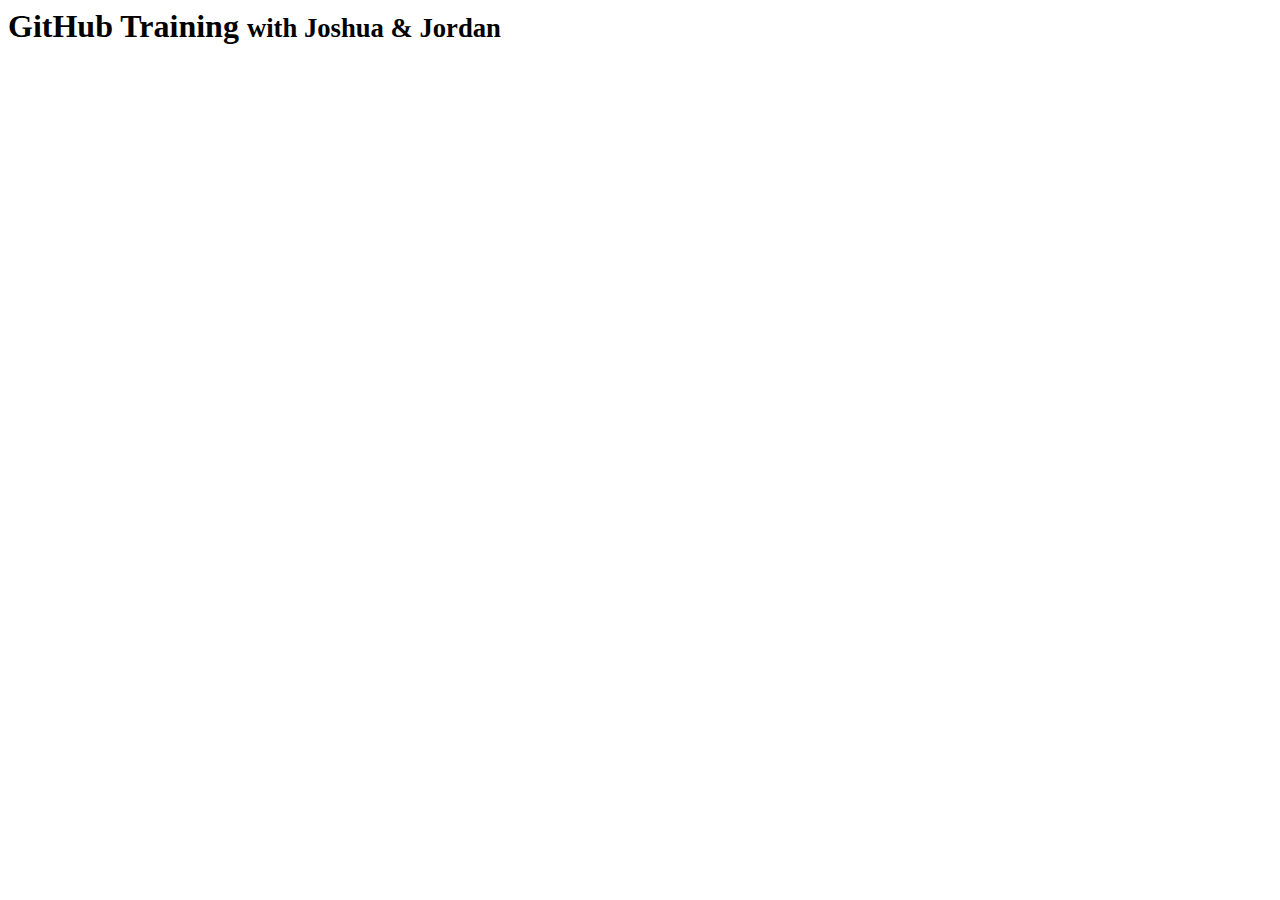
<file: index.html>
<html>
  <head>
      <title></title>
  </head>

  <body>
    <div class="jumbotron">
      <h1 class="dark">
        GitHub Training
        <small>with Joshua & Jordan</small>
      </h1>
    </div>
  </body>
</html>
</file>
